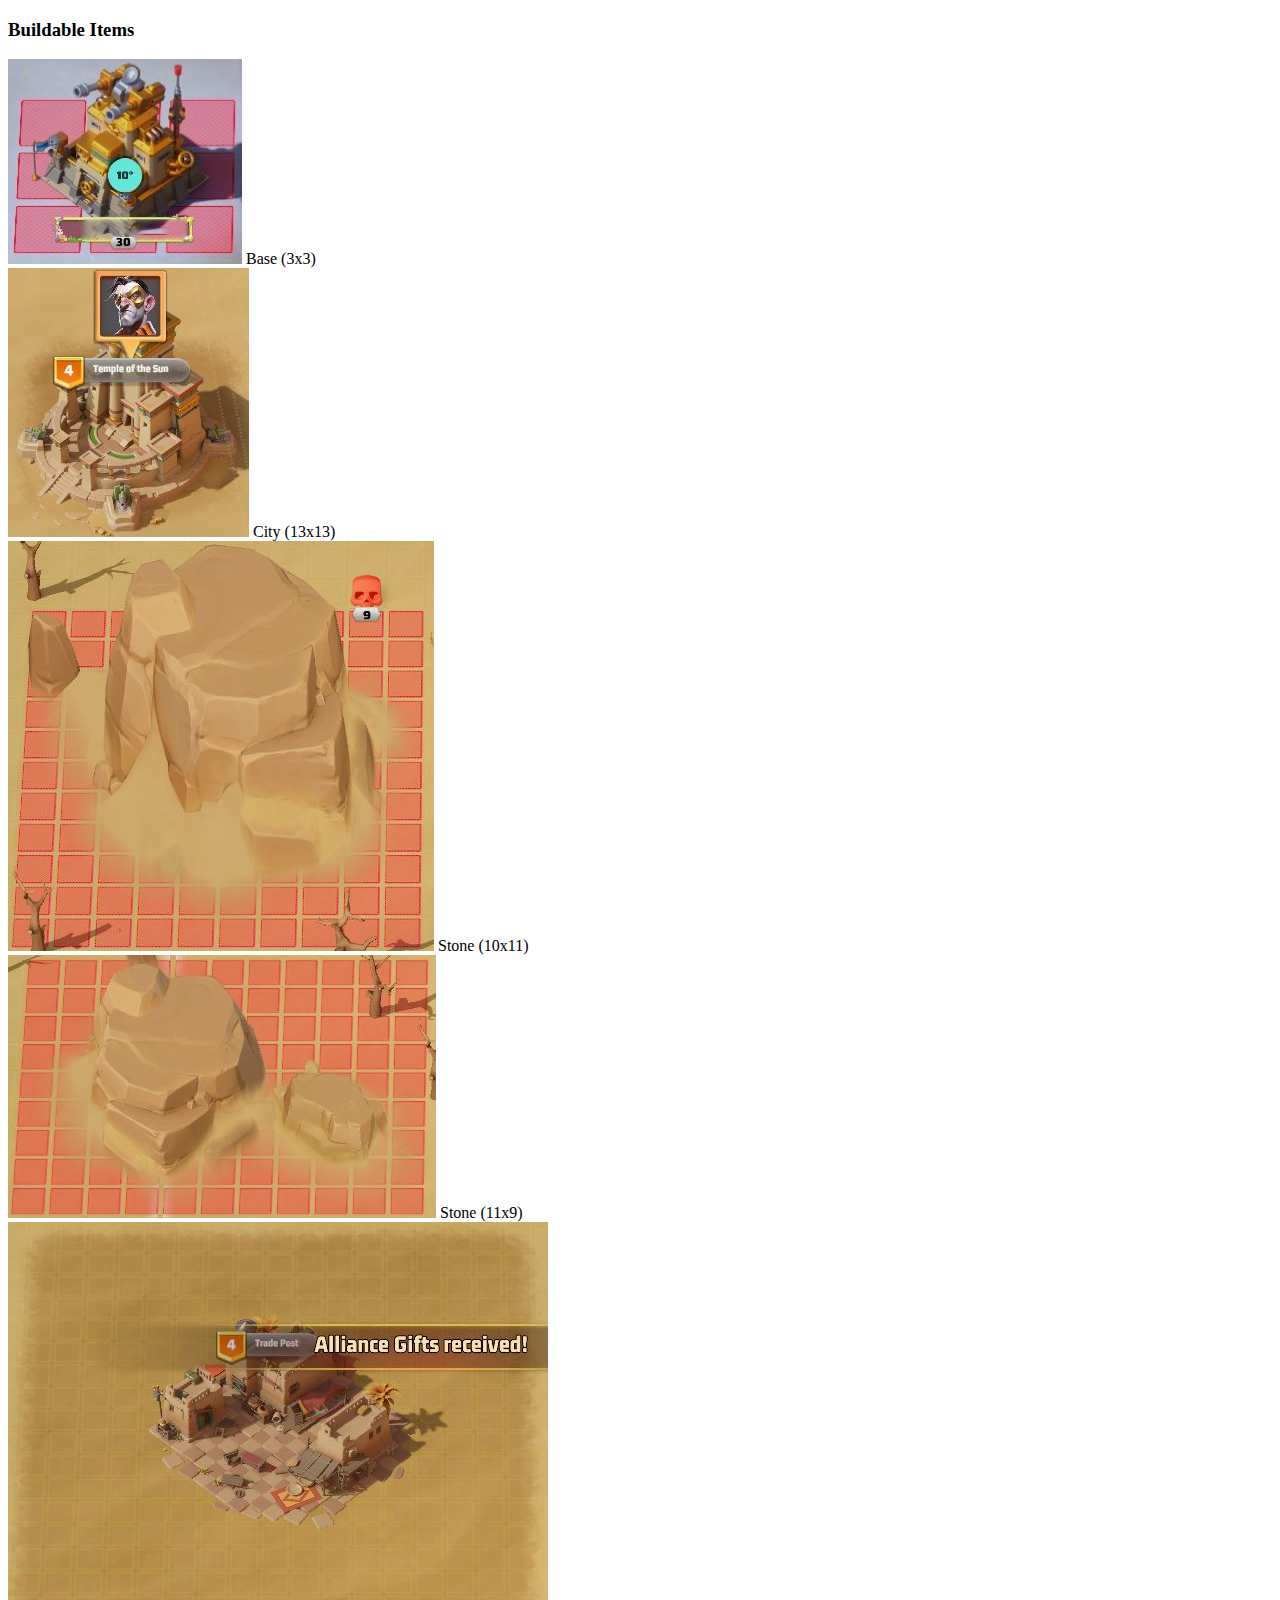
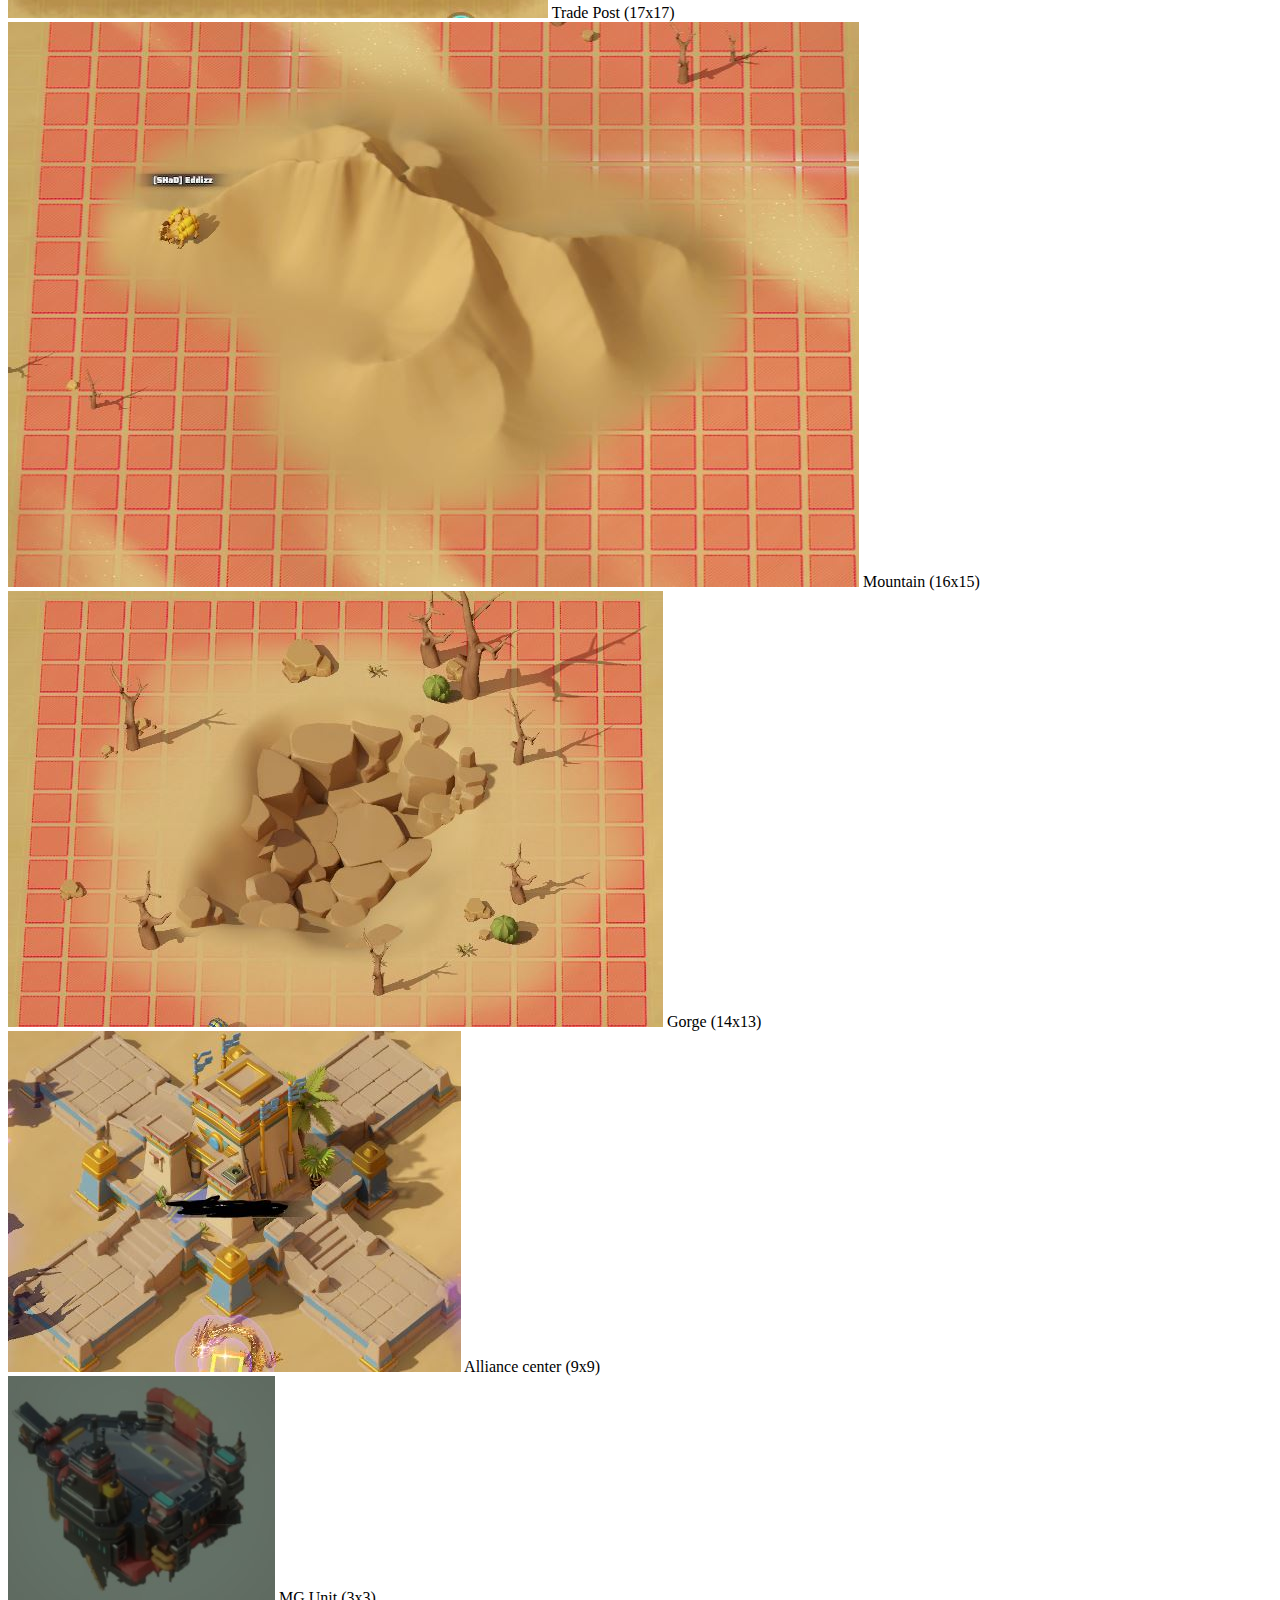
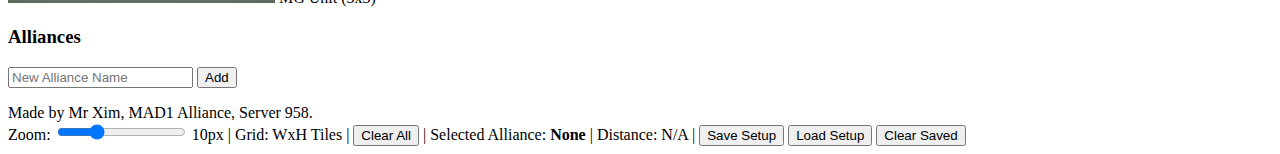
<file: builder3.html>
<!DOCTYPE html>
<html lang="en">
<head>
    <meta charset="UTF-8">
    <meta name="viewport" content="width=device-width, initial-scale=1.0">
    <title>Interactive Multi-Map Builder</title>
    <!-- Link to Global Styles (Optional if only builder.html exists or builder has unique base styles) -->
    <!-- <link rel="stylesheet" href="assets/css/style.css"> -->
    <!-- Link to Builder Specific Styles -->
    <link rel="stylesheet" href="assets/css/builder-styles.css">
</head>
<body class="builder-page"> <!-- Added class for specific body styling -->

    <div id="sidebar">
        <h3>Buildable Items</h3>
        <div id="buildable-items-list">
            <!-- Base item - its placed image will be dynamically set -->
            <div class="buildable-item" draggable="true"
                 data-item-id="base" data-width="3" data-height="3"
                 data-name="Base"
                 data-image-src="assets/images/baseneutral.jpg"> <!-- Sidebar preview image -->
                <img src="assets/images/baseneutral.jpg" alt="Base Preview">
                Base (3x3)
            </div>

            <!-- Other Static Items -->
            <div class="buildable-item" draggable="true"
                 data-item-id="city" data-width="13" data-height="13"
                 data-image-src="assets/images/city_s3.jpg" data-name="city">
                <img src="assets/images/city_s3.jpg" alt="city Preview">
                City (13x13)
            </div>
            <div class="buildable-item" draggable="true"
                 data-item-id="Rock" data-width="10" data-height="11"
                 data-image-src="assets/images/bigstone_s3.jpg" data-name="Rock">
                <img src="assets/images/bigstone_s3.jpg" alt="Rock">
                Stone (10x11)
            </div>

            <div class="buildable-item" draggable="true"
                 data-item-id="Rock2" data-width="11" data-height="9"
                 data-image-src="assets/images/rock_s3.jpg" data-name="Rock2">
                <img src="assets/images/rock_s3.jpg" alt="Rock2">
                Stone (11x9)
            </div>
            
            <div class="buildable-item" draggable="true"
                 data-item-id="Trade" data-width="17" data-height="17"
                 data-image-src="assets/images/trade_s3.jpg" data-name="Trade">
                <img src="assets/images/trade_s3.jpg" alt="Trade">
                Trade Post (17x17)
            </div>
            
            <div class="buildable-item" draggable="true"
                 data-item-id="mountain" data-width="16" data-height="15"
                 data-image-src="assets/images/mountain_s3.jpg" data-name="Mountain">
                <img src="assets/images/mountain_s3.jpg" alt="Mountain Preview">
                Mountain (16x15)
            </div>
            <!--
            <div class="buildable-item" draggable="true"
                 data-item-id="mountain_rotated" data-width="15" data-height="16"
                 data-image-src="assets/images/mountain.jpg" data-name="Mountain (Rotated)">
                <img src="assets/images/mountain_s3.jpg" alt="Mountain Rotated Preview" style="transform: rotate(90deg);">
                Mountain (15x16)
            </div>
            -->
            <div class="buildable-item" draggable="true"
                 data-item-id="gorge" data-width="14" data-height="13"
                 data-image-src="assets/images/gorge_s3.jpg" data-name="gorge">
                <img src="assets/images/gorge_s3.jpg" alt="gorge">
                Gorge (14x13)
            </div>
            
            <div class="buildable-item" draggable="true"
                 data-item-id="AC" data-width="9" data-height="9"
                 data-image-src="assets/images/ac_s3.jpg" data-name="AC">
                <img src="assets/images/ac_s3.jpg" alt="AC Preview">
                Alliance center (9x9)
            </div>
            
            <div class="buildable-item" draggable="true"
                 data-item-id="mg" data-width="3" data-height="3"
                 data-image-src="assets/images/mg.jpg" data-name="MG Unit">
                <img src="assets/images/mg.jpg" alt="MG Unit Preview">
                MG Unit (3x3)
            </div>
        </div>

        <div id="alliance-section">
            <h3>Alliances</h3>
            <!-- Manual Add Alliance - Can be hidden/removed if only prompt-based setup is desired -->
            <div class="input-group">
                <input type="text" id="new-alliance-name" placeholder="New Alliance Name">
                <button id="add-alliance-btn">Add</button>
            </div>
            <ul id="alliance-list">
                <!-- Alliance list items will be dynamically added here by JS -->
            </ul>
        </div>
    </div>

    <div id="main-area">
        <div id="creator-note">
            Made by Mr Xim, MAD1 Alliance, Server 958.
        </div>
        <div id="toolbar">
            <label for="tile-size-slider">Zoom:</label>
            <input type="range" id="tile-size-slider" min="2" max="30" value="10" title="Adjust Grid Zoom">
            <span id="tile-size-value">10px</span>
            <span>|</span>
            <span>Grid: <span id="grid-dimensions-display">WxH</span> Tiles</span>
            <span>|</span>
            <button id="clear-all-btn" title="Remove all items from all maps">Clear All</button>
            <span>|</span>
            <span>Selected Alliance: <strong id="current-alliance-display">None</strong></span>
            <span>|</span>
            <span id="distance-display">Distance: N/A</span>
            <span>|</span> <!-- Optional separator -->
        <button id="save-setup-btn" title="Save current setup to this browser">Save Setup</button>
        <button id="load-setup-btn" title="Load setup from this browser">Load Setup</button>
        <button id="clear-saved-setup-btn" title="Clear saved setup from this browser">Clear Saved</button>

            
        </div>

        <div id="grid-wrapper">
            <div id="maps-super-container">
                <!-- Individual map containers (3x3 grid) will be dynamically added here by JS -->
            </div>
        </div>
    </div>

    <script src="assets/js/builder-logic.js"></script>
</body>
</html>
</file>
<file: assets/css/style.css>

</file>
<file: assets/css/builder-styles.css>

</file>
